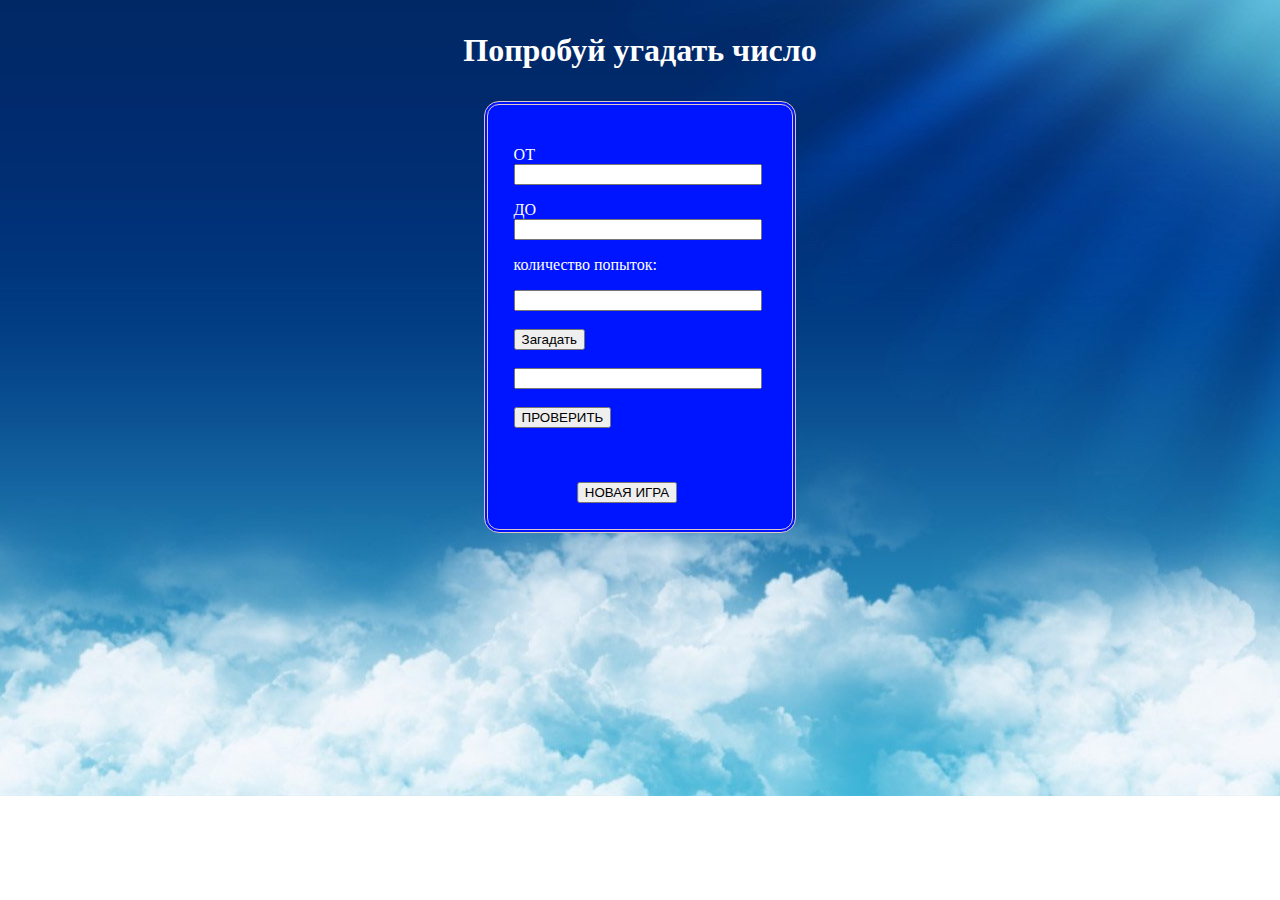
<file: index.html>
<!DOCTYPE html>
<html>

<head>
    <title>Угадай число</title>
    <!-- Подключаем CSS  -->		
		<link rel="stylesheet" href="CSS/number.css"/> 
		
		<link rel="icon" href="img/favicon.ico" type="image/x-icon">

		<meta http-equiv="Content-type" content="text/html;charset=UTF-8">
</head>

<body id="body">

<h3 id="zagolovok">Попробуй угадать число</h3>


<center>
	<img id = "cherep" src="img/game_over_2.gif" style = "display: none" alt="game over">
</center>

<center>
	<img id = "hands" src="img/victory.gif" style = "display: none" alt="victory">
</center>


	<div id = "forma">
		<p>
			ОТ	<input type = "number" id = "numberA" class = "knopka">			
		</p>
 	
		<p>
			ДО	<input type = "number" id = "numberB" class = "knopka">			
		<p> количество попыток:</p>
		<input type = "number" id = "numberPopytok" class = "knopka">		
			<br><br>
        <button onclick = "chisloObjekt1 = vseFunkciiNaStranice(); proverka()">Загадать</button>
			<br><br>

			
		<input type = "number" id = "vvedennoeChislo" class = "knopka"><br><br>

		<button onclick = "chisloObjekt1.chisloVvedennoe = document.getElementById('vvedennoeChislo').value; 						   
						   validationTest(); " >ПРОВЕРИТЬ</button><br><br><br><br>

		<div id = "new_game">
			<button onclick = "window.location.reload ()">НОВАЯ ИГРА</button>   						
		</div>

	

</div> <!-- </div> -  "forma" -->


<!-- Подключаем JS -->
<script src="JS/number.js"></script>

</body>

</html>
</file>
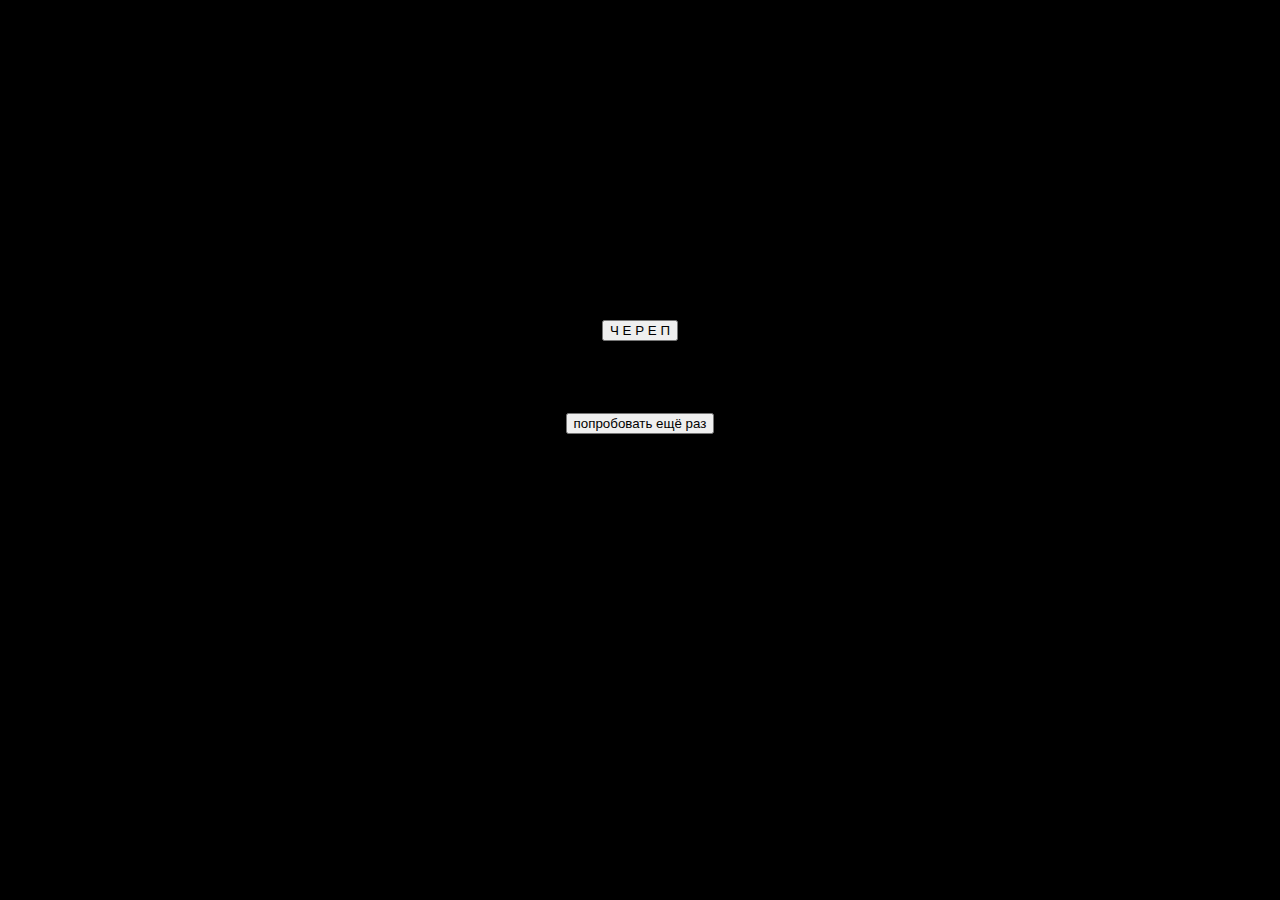
<file: game_over.html>
<!DOCTYPE html>
<html>

<head>
    
    <meta http-equiv="Content-type" content="text/html;charset=UTF-8">
    <!-- Подключаем CSS  -->
		<link rel="stylesheet" href="CSS/game_over_styles.css"/>
    
    <title>GAME OVER</title>

    <!-- Подключаем JS -->
  
</head>

<body>

<script>

/*
    function gameOver() {
    //document.getElementById("zagolovok").innerHTML='GAME ' + ' OVER ! ! !';  
    changeFontSize();
    changeFontcolor('black');
    changeBodyBg('red');
    audio = new Audio(); // Создаём новый элемент Audio    
    audio.src = './sound/game_over.mp3'; // Путь к звуковому файлу
    audio.play();      
  };

  gameOver();

*/  
// GIF-ку на струницу поставить
/*
function photo() {
  let newDiv = document.createElement('div');
  newDiv.innerHTML = '<img src= "img/game_over_2.gif"/>';
  chatDiv.appendChild(newDiv);
  /*
  let div = document.createElement('div');
  //div.className = "alert";
  div.innerHTML = <img src = "img/game_over_2.gif"></img>;
  document.body.append(div);
  
};
*/

function changeFontColor(color){  
  let testElem = document.getElementById('game_over_p');  
  testElem.style.color = color;
};

function gameOver() {    
  audio = new Audio(); // Создаём новый элемент Audio    
  audio.src = './sound/game_over.mp3'; // Путь к звуковому файлу
  audio.play();  
};

function photo() {
  document.getElementById('cherep').style = "display: block";
};

</script>  

  <p id="game_over_p">GAME OVER ! ! !</p>

<center>
  <img id = "cherep" src="img/game_over_2.gif" style = "display: none" alt="game over">
</center>


<br><br><br><br><br><br><br><br>

<center><button onclick="photo(); gameOver(); changeFontColor('red')">Ч Е Р Е П</button></center>

<br><br><br><br>

<center> 
  <button onclick="document.location.href = './index.html'">попробовать ещё раз</button>
</center>


</body>

</html>
</file>
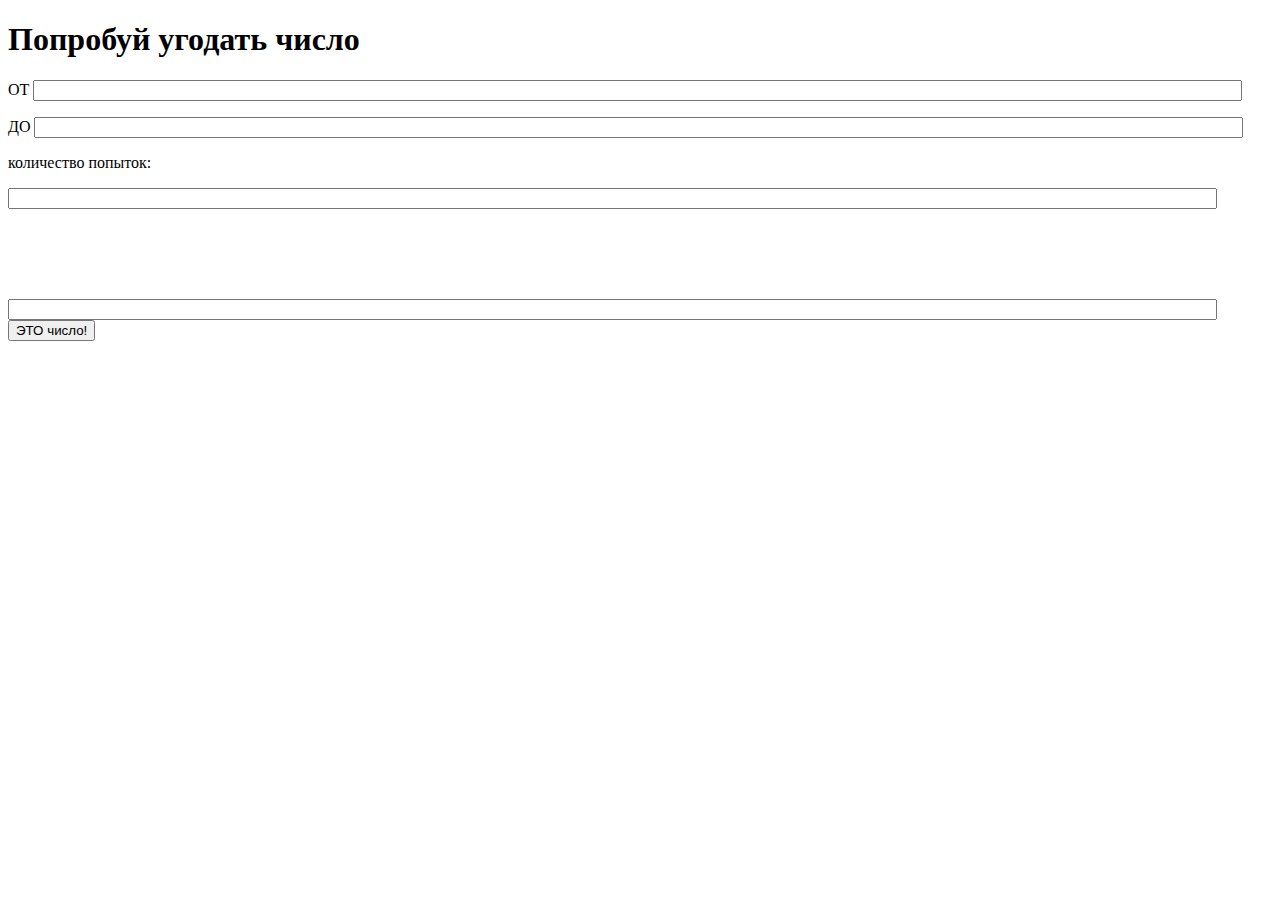
<file: index-back_up.html>
<!DOCTYPE html>
<html lang="ru">
	<head>
		<!-- Подключаем CSS  -->		
		<link rel="stylesheet" href="CSS/styles.css"/> 	
		<meta http-equiv="Content-type" content="text/html;charset=UTF-8">
		<title>Обучение JS!!!</title>
	</head>
	<body>
		<h1>Попробуй угодать число</h1>
		<p>
			ОТ	<input type = "number" id = "numberA">
			<!-- <button onclick = "getValueAalert()">На экран</button> -->
			<!-- <button onclick = "getValueA()">точно подумал</button>	-->
		</p>
 	
		<p>
			ДО	<input type = "number" id = "numberB">
			<!-- <button onclick = "getValueB()">точно подумал</button>	-->		
		<p> количество попыток:</p>
		<input type = "number" id = "numberPopytok"><br><br>
		<!-- <button onclick = "vseFunkciiNaStranice()">ПОПРОБОВАТЬ!</button> -->
		<br><br><br><br>

		<input type = "number" id = "vvedennoeChislo">
		<button onclick = "vseFunkciiNaStranice()">ЭТО число!</button>
		
		<!-- Подключаем JS -->
		<script src="JS/scripts.js"></script>
	</body>
</html>
</file>
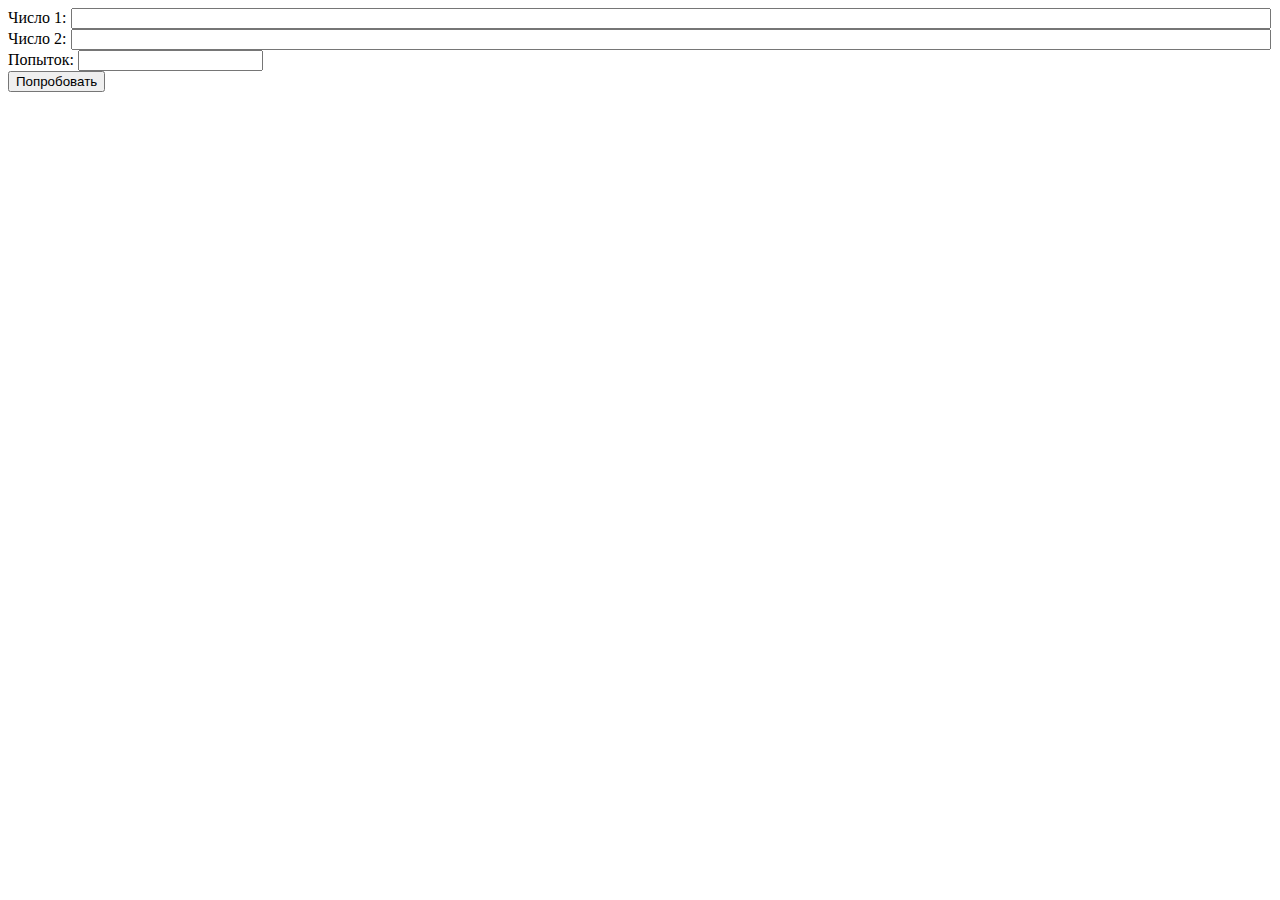
<file: index1.html>
<head>
    <link rel="stylesheet" href="CSS/styles.css"/> 	
</head>
<body>
<!-- Подключаем JS -->
<script>

 /*function userSubmit() {
        var UI=document.getElementById('userInput').value;
        document.getElementById('result').innerHTML='You typed: '+UI;
    };
*/

/*
 let a;
 let b;
 let c; 
*/

// const form = document.getElementById('form');

function allFunction(){

      function getFormValueA(){
        a = document.getElementById('numberA').value;
        return a;
      };

      a = getFormValueA();
      //console.log(a);

      function getFormValueB(){
        b = document.getElementById('numberB').value;
        return b;
      };

      b = getFormValueB();
      //console.log(b);

      function getPopytkiValue(){
        c = document.getElementById('popytki').value;
        return c;
      };

      c = getPopytkiValue();
      //console.log(c);

      let data = {
        chislo_1: a,
        chislo_2: b,
        popytki: c,
      };

      console.log (`ДО`);
      console.log (data);
  
  return data;    

};

let data1 = allFunction();
  console.log (`ПОСЛЕ`);
  console.log (data1);

 
</script>
  





    
  <div>
      <label>
        Число 1:
        <input type="number" id="numberA">
      </label>
    </div>
    
    <div>
      <label>
        Число 2:
        <input type="number" id="numberB">
      </label>
    </div>
   
    <div>
      Попыток:
      <input type="number" id="popytki">
    </div>
    
    <div>
      <button onclick="allFunction()">Попробовать</button>
    </div>




<!-- Подключаем JS 
<script src="scripts1.js"></script>  -->

</body>
</file>
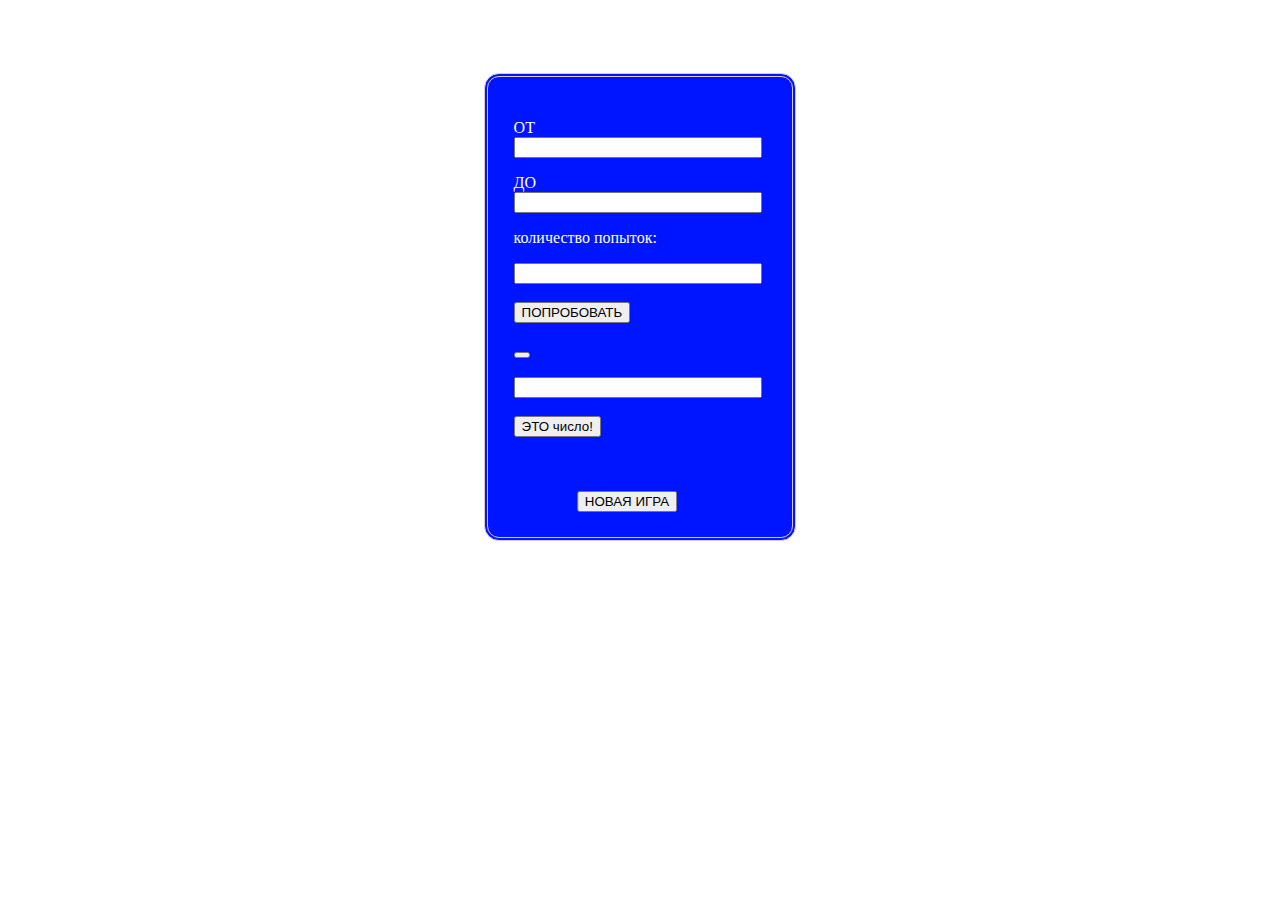
<file: index222.html>
<!DOCTYPE html>
<html>

<head>
    <title>Угадай число</title>
    <!-- Подключаем CSS  -->		
	<link rel="stylesheet" href="CSS/styles.css"/> 		
		<meta http-equiv="Content-type" content="text/html;charset=UTF-8">
</head>

<body>

<h3 id="zagolovok">Попробуй угадать число</h3>

	<div id = "forma">
		<p>
			ОТ	<input type = "number" id = "numberA" class = "knopka">			
		</p>
 	
		<p>
			ДО	<input type = "number" id = "numberB" class = "knopka">			
		<p> количество попыток:</p>
		<input type = "number" id = "numberPopytok" class = "knopka">		
			<br><br>
			<button onclick = "chisloObjekt1.chisloVvedennoe = document.getElementById('vvedennoeChislo').value;								                             
			ugadat()"                            
		>ПОПРОБОВАТЬ</button><br><br>	


		<button onclick = "chisloObjekt1 = vseFunkciiNaStranice();
			proverka()">
			
		</button>	
		<br><br>	
	
		<input type = "number" id = "vvedennoeChislo"><br><br>

		<button onclick = "chisloObjekt1.chisloVvedennoe = document.getElementById('vvedennoeChislo').value;								                             
                            ugadat()"                            
						>ЭТО число!</button><br><br><br><br>

		<div id = "new_game">
			<button onclick = "window.location.reload ()">НОВАЯ ИГРА</button>   						
		</div>	

</div>
	
<!-- Подключаем JS -->
<script src="JS/scripts222.js"></script>

</body>

</html>
</file>
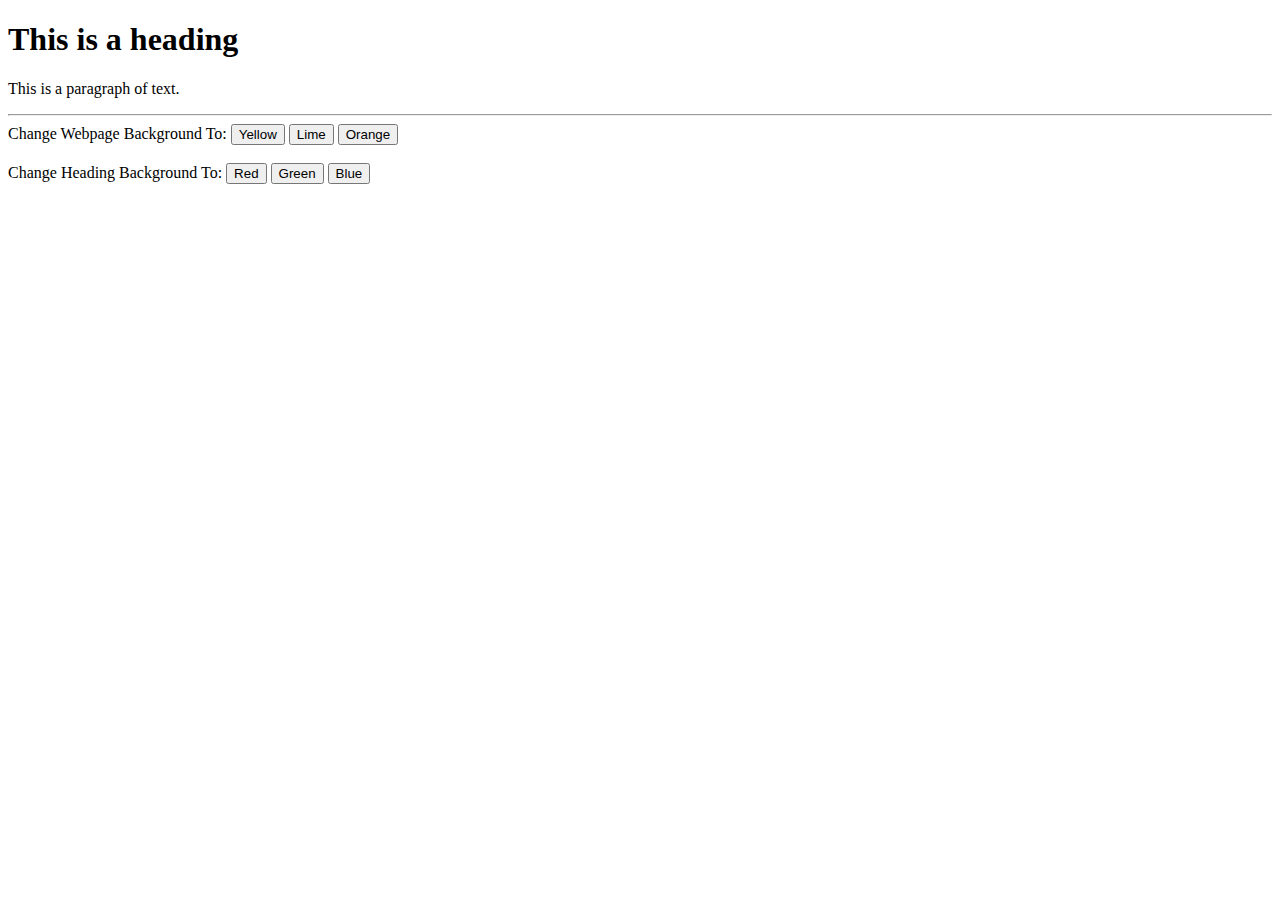
<file: test.html>
<!DOCTYPE html>
<html lang="en">
<head>
<meta charset="utf-8">
<title>Change the Background Color with JavaScript</title>
<script>
    // Функция изменения цвета фона веб-страницы
    function changeBodyBg(color){
        document.body.style.background = color;
    }
    
    // Функция изменения цвета фона заголовка
    function changeHeadingBg(color){
        document.getElementById("heading").style.background = color;
    }

function photo(){
    let risunok = new Image(); //создание объекта 
    risunok.src = "./img/game_over_2.gif"; //загрузка pict.jpg в память 
    document.images[1].src = risunok.src; //отображение на экране    
};

photo();


/*
    function photo() {

let cherep = document.createElement("img");
cherep.scr = "./img/game_over_2.gif"
//cherep.className = 'cherep_class';  
//zagolovok.after('GAME OVER')

let div1 = document.createElement('div');
div1.append(cherep);
document.body.append(div1)

};
*/



</script>
</head><body> <h1 id="heading">This is a heading</h1> <p>This is a paragraph of text.</p> <hr> <div> <label>Change Webpage Background To:</label> <button type="button" onclick="changeBodyBg('yellow');">Yellow</button> <button type="button" onclick="changeBodyBg('lime');">Lime</button> <button type="button" onclick="changeBodyBg('orange');">Orange</button> </div> <br> <div> <label>Change Heading Background To:</label> <button type="button" onclick="changeHeadingBg('red');">Red</button> <button type="button" onclick="changeHeadingBg('green');">Green</button> <button type="button" onclick="changeHeadingBg('blue');">Blue</button> </div>



</body></html>
</file>
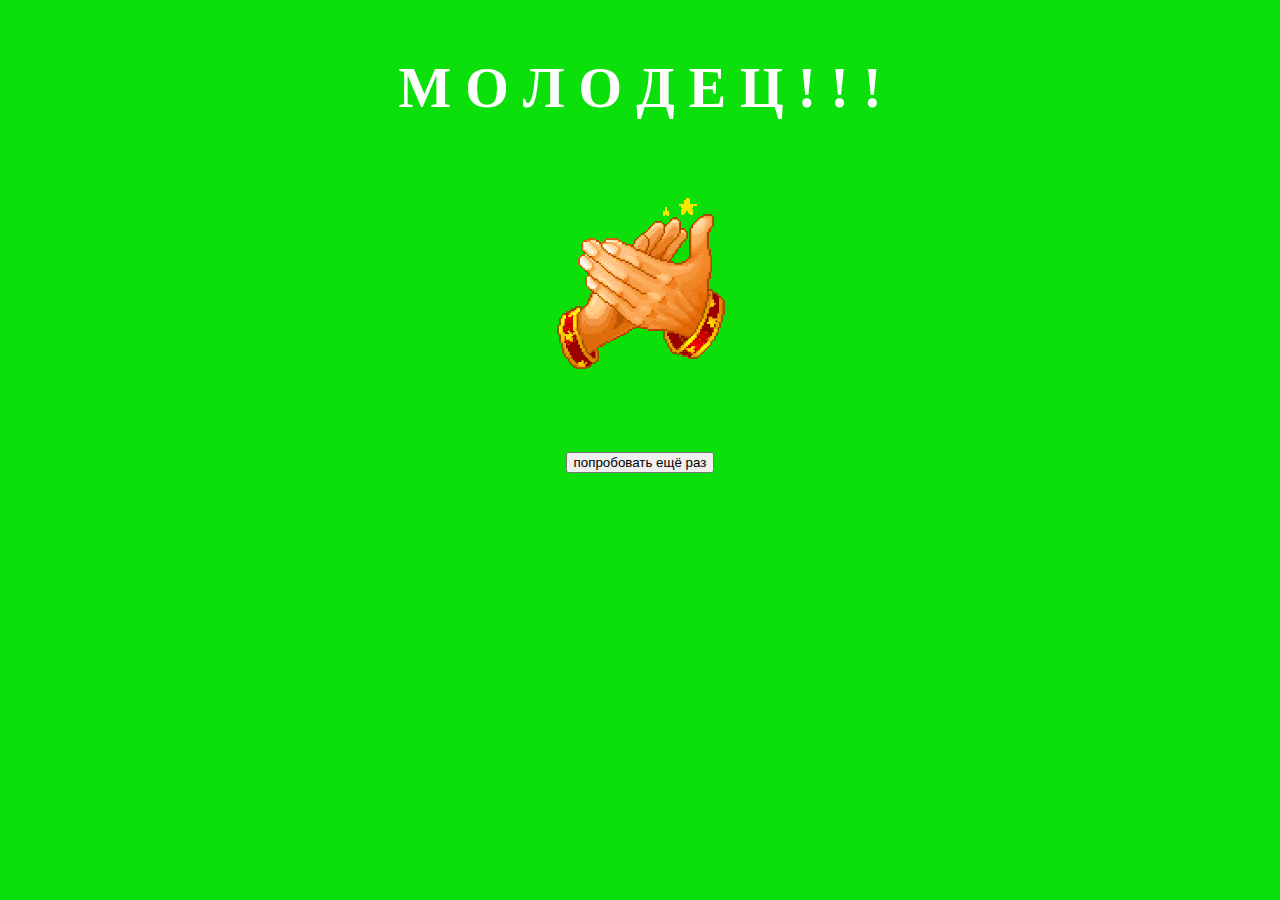
<file: victory.html>
<!DOCTYPE html>
<html>

<head>
    <title>ПОБЕДА</title>
    <!-- Подключаем CSS  -->
		<link rel="stylesheet" href="CSS/victory_styles.css"/>
    <!-- Подключаем JS 
    <script src="JS/game_over_script.js"></script>  -->
		<meta http-equiv="Content-type" content="text/html;charset=UTF-8">
</head>

<body>


<p id="victory_p">М О Л О Д Е Ц  ! ! !</p>

<center>
  <img src="./img/victory.gif" alt="victory">
</center>

<br><br><br><br>

<center> 
  <button onclick="document.location.href = './index.html'">попробовать ещё раз</button>
</center>


  

</body>

</html>
</file>
<file: CSS/number.css>
#body{       
    /* background-color: rgb(43, 231, 238); */
    /* background-image: url(img/nebo.jpg); */
    background-image: url("../img/nebo.jpg");
    /* background-image:url("Seattle.jpg"); */
    background-repeat: no-repeat; 
    background-position: center;        
}

.new_game {
  margin-top: 15%;
  margin-left: 43%;  
  width: 15%;  
  padding: 15px;
  border: 2px solid rgb(225, 200, 200);
  border-radius: 15px;
  text-align: center;
  background-color: silver;
}

#forma {
    display: block;
    width: 20%;
    height: 75%;
    margin-left: auto;
    margin-right: auto;
    color: white;
    background-color: rgb(0, 21, 255);
    border: 4px double rgb(225, 200, 200); /* Параметры границы */
    padding: 2%;
    border-radius: 15px; /* Уголки */    
}

h3 {
    font-size: 200%; /* Размер шрифта в процентах */
    color: rgb(255, 255, 255);   
    text-align: center;
};



.knopka{
    width: 55%;
    background: red;
}

input#vvedennoeChislo, input#numberA, input#numberB, input#numberPopytok {
    width: 95%;    
}


#new_game{   
    left: -50%;
    transform: translate(25%, 0);    
};
</file>
<file: CSS/game_over_styles.css>
body{
    background: black;
    color: aliceblue;
};

button {
    padding: 2%;
    border-radius: 10px; /* Уголки */  
}

#game_over_p{
    background: rgb(0, 0, 0);
    color:rgb(0, 0, 0);
    font-size: 350%;
    text-align: center;
    font-weight: bold;
};

/*
#cherep {
    display: none;    
};
*/
</file>
<file: CSS/styles.css>
body{
    background-image: url(/img/nebo.jpg) no-repeat;
    background-size: 100%;        
}

#forma {
    display: block;
    width: 20%;
    height: 75%;
    margin-left: auto;
    margin-right: auto;
    color: white;
    background-color: rgb(0, 21, 255);
    border: 4px double rgb(225, 200, 200); /* Параметры границы */
    padding: 2%;
    border-radius: 15px; /* Уголки */
    
}

h3 {
    font-size: 145%; /* Размер шрифта в процентах */
    color: white;   
    text-align: center;
};



.knopka{
    width: 55%;
    background: red;
}

input#vvedennoeChislo, input#numberA, input#numberB, input#numberPopytok {
    width: 95%;
}


#new_game{   
    left: -50%;
    transform: translate(25%, 0);    
}
</file>
<file: CSS/victory_styles.css>
body{
    background: rgb(11, 224, 11);
};

button {
    padding: 2%;
    border-radius: 10px; /* Уголки */  
}

#victory_p{
    background: rgb(11, 224, 11);
    color:rgb(255, 255, 255);
    font-size: 350%;
    text-align: center;
    font-weight: bold;
};
</file>
